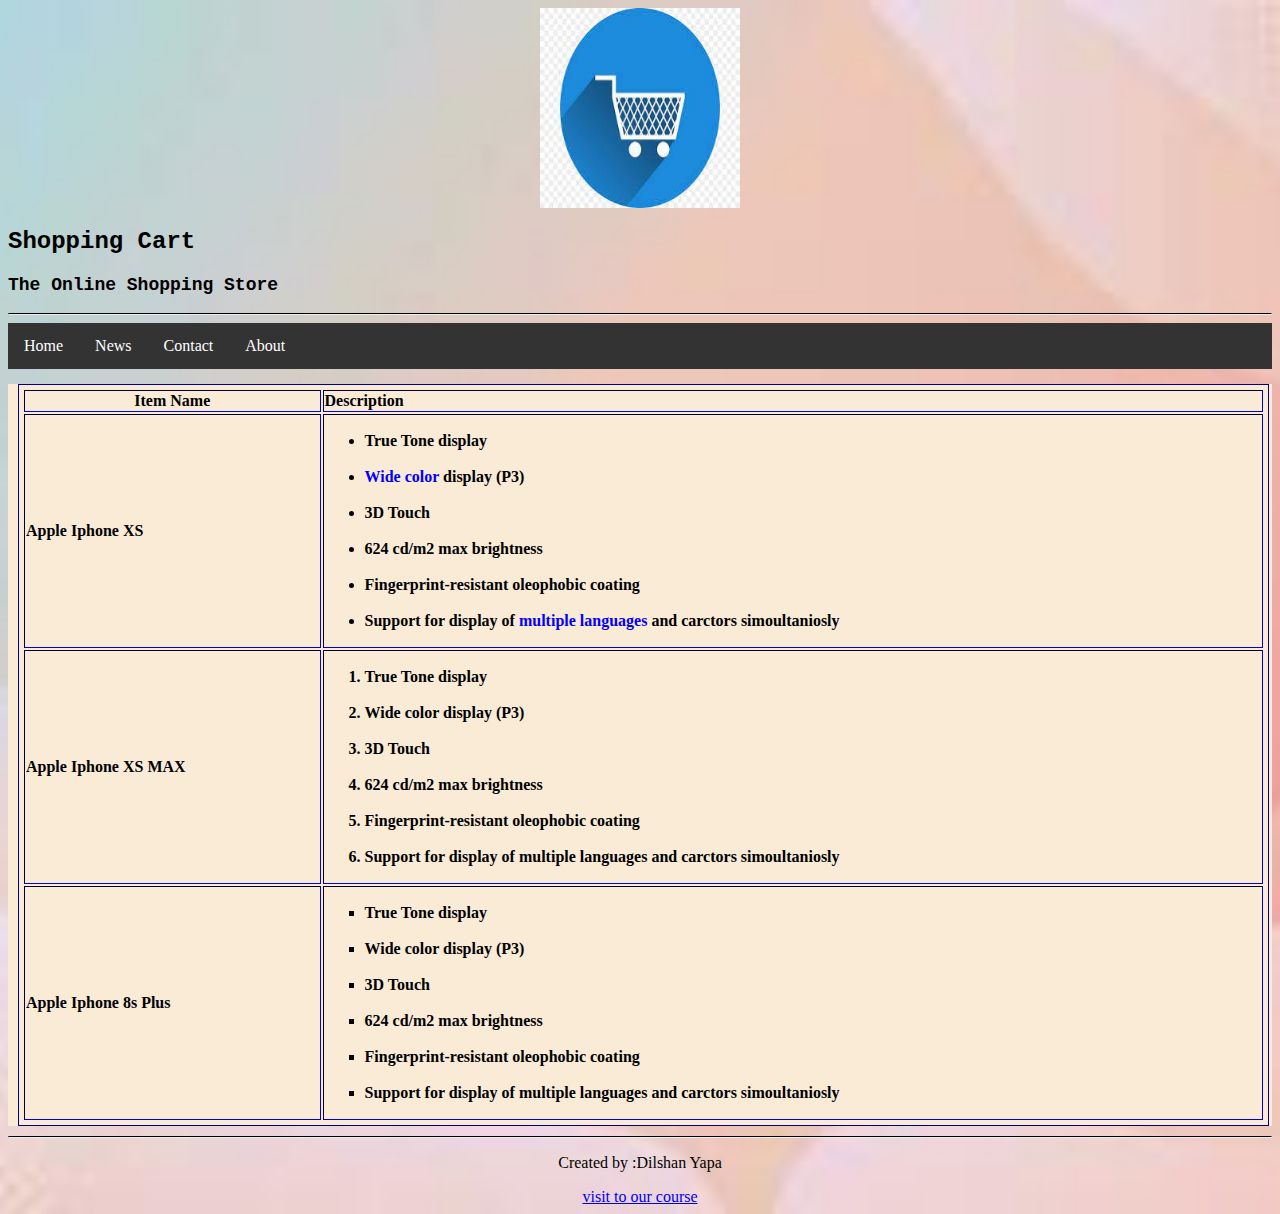
<file: Labs/IWT/index.html>
<!DOCTYPE html>
<html>
    <head>
        <!-- add a title (a) -->
        <title>My Shopping Cart</title>
        <link rel="stylesheet" href="styles/styles.css">
    </head>
    <body>
        <!-- add a logo (b) -->
        <img src="images/download.jpg" height="200px" width="200px" class="logo">
        <!-- add a header (c)-->
        <h2>Shopping Cart</h2>
        <!-- add a sub-header (c) -->
        <h3>The Online Shopping Store</h3>
        <!-- add a horizontal line (d)-->
        <hr>
        <!-- add a horizontal menu (e) -->
        <ul id="nav">
            <li id="navli"><a href="index.html">Home</a></li>
            <li id="navli"><a href="news.html">News</a></li>
            <li id="navli"><a href="index.html">Contact</a></li>
            <li id="navli"><a href="index.html">About</a></li>
        </ul>
        <!-- add a table (f)-->
        <div class="productData">
            <b>
                    <table border>
                        <tr>
                            <td id="itemname">Item Name</th>
                            <td id="itemdes">Description</th>
                        </tr>
                        <tr>
                            <td>Apple Iphone XS</td>
                            <td>
                                <ul>
                                    <li>True Tone display</li>
                                    <br>
                                    <li><lable>Wide color</lable> display (P3)</li><br>
                                    <li>3D Touch</li><br>
                                    <li>624 cd/m2 max brightness</li><br>
                                    <li>Fingerprint-resistant oleophobic coating</li><br>
                                    <li>Support for display of <lable>multiple languages</lable> and carctors simoultaniosly</li>
                                </ul>
                            </td>
                        </tr>
                        <tr>
                            <td>Apple Iphone XS MAX</td>
                            <td>
                                <ol>
                                    <li>True Tone display</li>
                                    <br>
                                    <li>Wide color display (P3)</li><br>
                                    <li>3D Touch</li><br>
                                    <li>624 cd/m2 max brightness</li><br>
                                    <li>Fingerprint-resistant oleophobic coating</li><br>
                                    <li>Support for display of multiple languages and carctors simoultaniosly</li>
                                </ol>
                            </td>
                        </tr>
                        <tr>
                            <td>Apple Iphone 8s Plus</td>
                            <td>
                                <ul type ="square">
                                    <li>True Tone display</li>
                                    <br>
                                    <li>Wide color display (P3)</li><br>
                                    <li>3D Touch</li><br>
                                    <li>624 cd/m2 max brightness</li><br>
                                    <li>Fingerprint-resistant oleophobic coating</li><br>
                                    <li>Support for display of multiple languages and carctors simoultaniosly</li>
                                </ul>
                            </td>
                        </tr>
                    </table>
                </b>
        </div>
        <!-- add a horizontal line (d)-->
        <hr>
        <!-- add a footer (g)-->
        <footer align="center" class="footer">
            <p>Created by :Dilshan Yapa</p>
            <a href="https://courseweb.sliit.lk">visit to our course</a>
        </footer>
    </body>
</html>
</file>
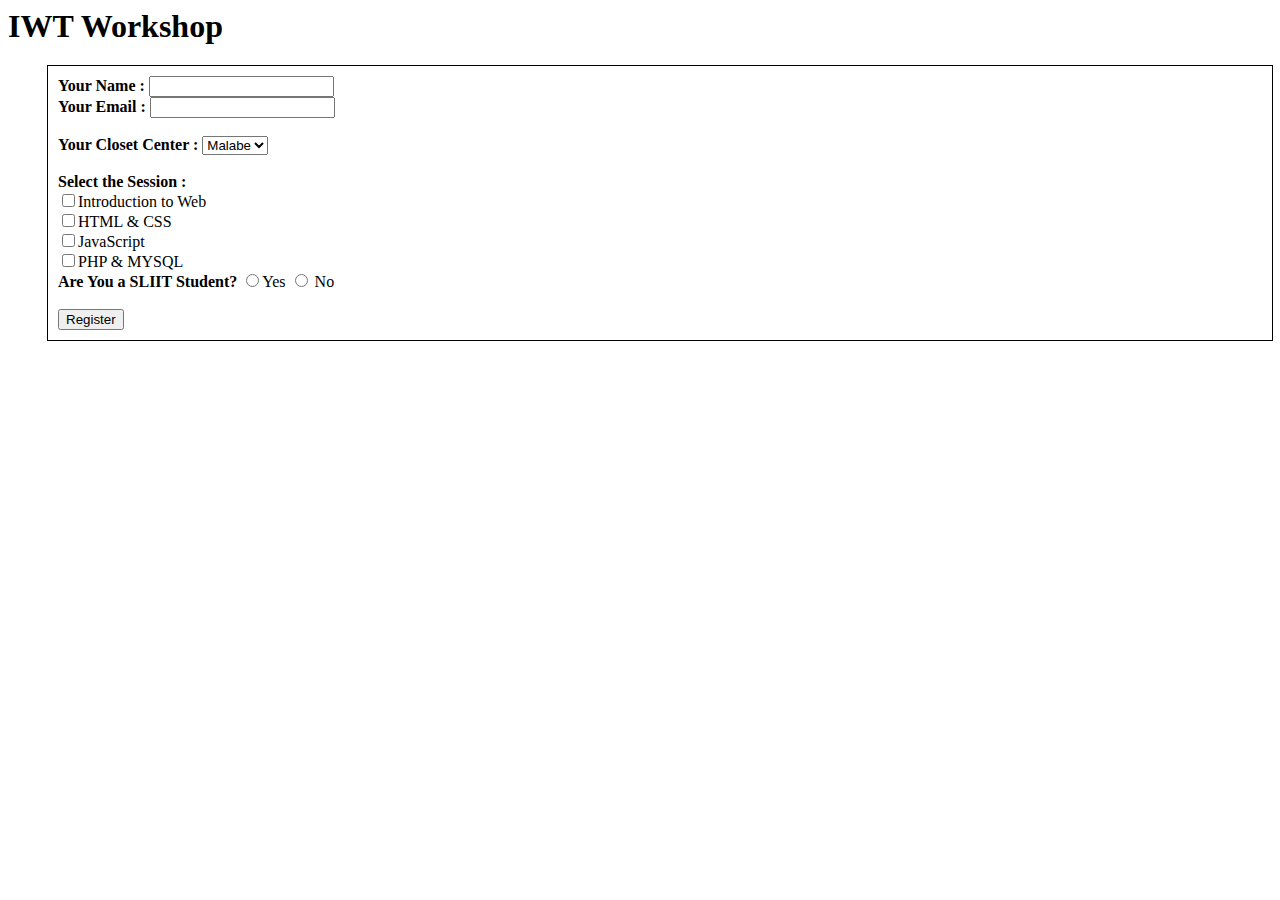
<file: Tutorial/02/index.html>
<html>
	<head>
		<title>IWT Workshop</title>
		<style>
			.application{
				outline: 1px solid black;
				margin-left:40px;
				margin-right:auto;
				padding: 10px;
				padding-left:10px;
			}
			.def{
				font-weight:bold;
			}
			.checklist{
				font-weight:1;
			}
		</style>
	</head>
	<body>
		<h1>IWT Workshop</h1>
			<form class="application">
				<lable class="def">Your Name : </lable>
					<input type="text"><br/>
				<lable class="def">Your Email : </lable>
					<input type="text">
				
				<br/><br/>
				
				<lable class="def"> Your Closet Center :</lable>
					<select>
						<option value="Malabe"> Malabe </option>
						<option value="Kandy">Kandy </option>
						<option value="Matara">Matara </option>
						<option value="Jaffna">Jaffna </option>
						<option value="Metro">Metro </option>
					</select>
				
				<br/><br/>
				
				<lable class="def">Select the Session :</lable><br/>
					<input type="checkbox">Introduction to Web  <br/>
					<input type="checkbox">HTML & CSS <br/>
					<input type="checkbox">JavaScript<br/>
					<input type="checkbox">PHP & MYSQL <br/>
				
				<lable class="def">Are You a SLIIT Student?</lable>
					<input type="radio" name="isStudent" value ="yes">Yes
					<input type="radio" name="isStudent" value ="no"> No
					
				<br/><br/>
				<input type="submit" value="Register">
			</form>
	</body>
</html>
</file>
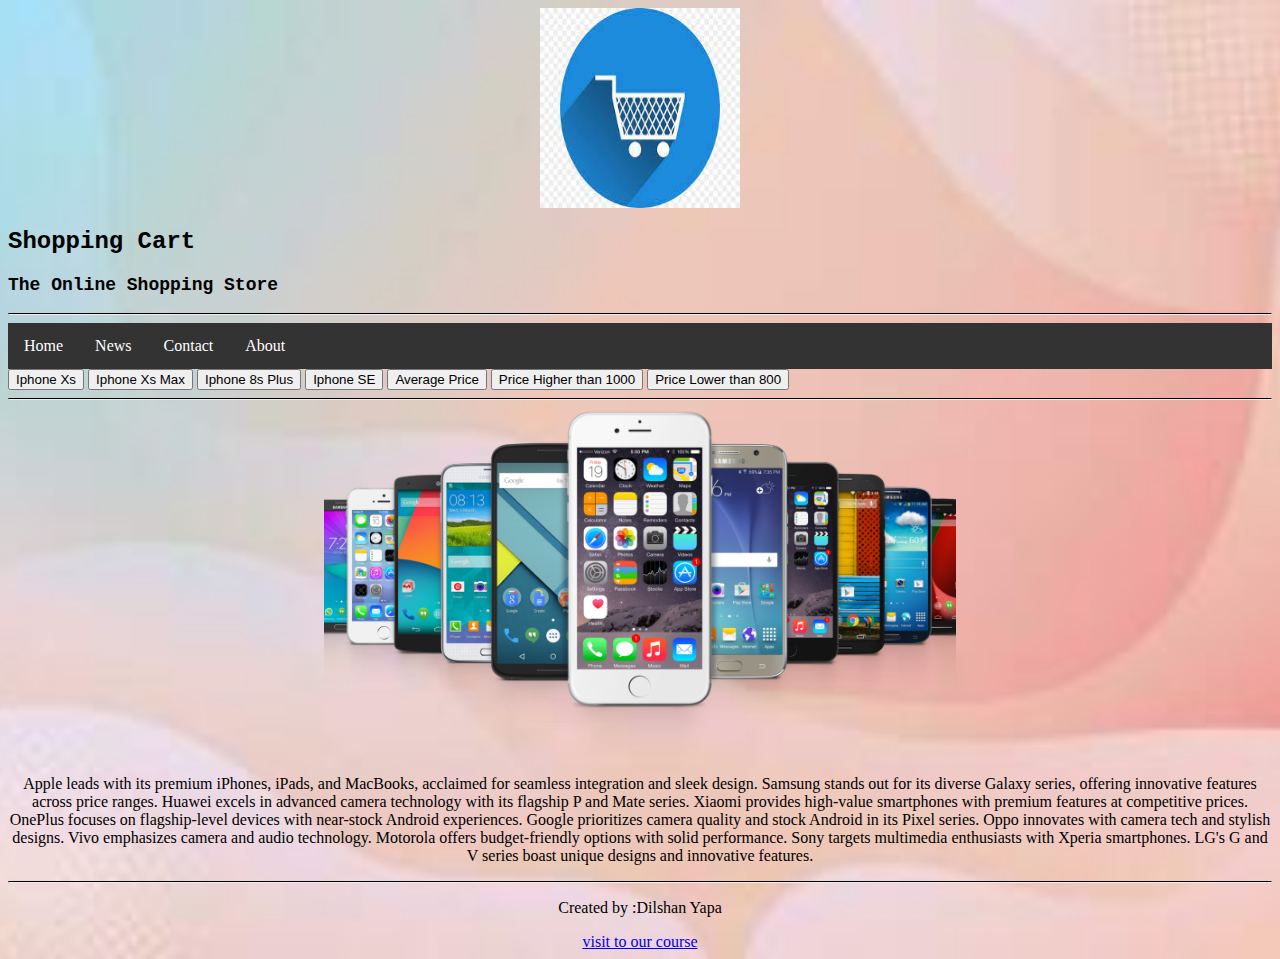
<file: Labs/IWT/news.html>
<!DOCTYPE html>
<html>
    <head>
        <!-- add a title (a) -->
        <title>My Shopping Cart</title>
        <link rel="stylesheet" href="styles/styles.css">
        <script src="js/myScript.js">
            document.writeln(Date());
        </script>
    </head>
    <body>
        <!-- add a logo (b) -->
        <img src="images/download.jpg" height="200px" width="200px" class="logo">
        <!-- add a header (c)-->
        <h2>Shopping Cart</h2>
        <!-- add a sub-header (c) -->
        <h3>The Online Shopping Store</h3>
        <!-- add a horizontal line (d)-->
        <hr>
        <!-- add a horizontal menu (e) -->
        <ul id="nav">
            <li id="navli"><a href="index.html">Home</a></li>
            <li id="navli"><a href="news.html">News</a></li>
            <li id="navli"><a href="index.html">Contact</a></li>
            <li id="navli"><a href="index.html">About</a></li>
        </ul>

        <input type="button" value="Iphone Xs" onclick="loadData(0)">
        <input type="button" value="Iphone Xs Max" onclick="loadData(1)">
        <input type="button" value="Iphone 8s Plus" onclick="loadData(2)">
        <input type="button" value="Iphone SE" onclick="loadData(3)">
        <input type="button" value="Average Price" onclick="priceForLoop()">
        <input type="button" value="Price Higher than 1000" onclick="loadData()">
        <input type="button" value="Price Lower than 800" onclick="loadData()">
        
        <hr>
        <div id="div">    
            <center>
                <img id="mainimg" src="images/all.png" width="50%">
                <br/>
                <p id="desc">Apple leads with its premium iPhones, iPads, and MacBooks, acclaimed for seamless integration and sleek design. Samsung stands out for its diverse Galaxy series, offering innovative features across price ranges. Huawei excels in advanced camera technology with its flagship P and Mate series. Xiaomi provides high-value smartphones with premium features at competitive prices. OnePlus focuses on flagship-level devices with near-stock Android experiences. Google prioritizes camera quality and stock Android in its Pixel series. Oppo innovates with camera tech and stylish designs. Vivo emphasizes camera and audio technology. Motorola offers budget-friendly options with solid performance. Sony targets multimedia enthusiasts with Xperia smartphones. LG's G and V series boast unique designs and innovative features.</p>
            </center>
        </div>
        </center>
        <!-- add a horizontal line (d)-->
        <hr>
        <!-- add a footer (g)-->
        <footer align="center" class="footer">
            <p>Created by :Dilshan Yapa</p>
            <a href="https://courseweb.sliit.lk">visit to our course</a>
        </footer>
    </body>
</html>
</file>
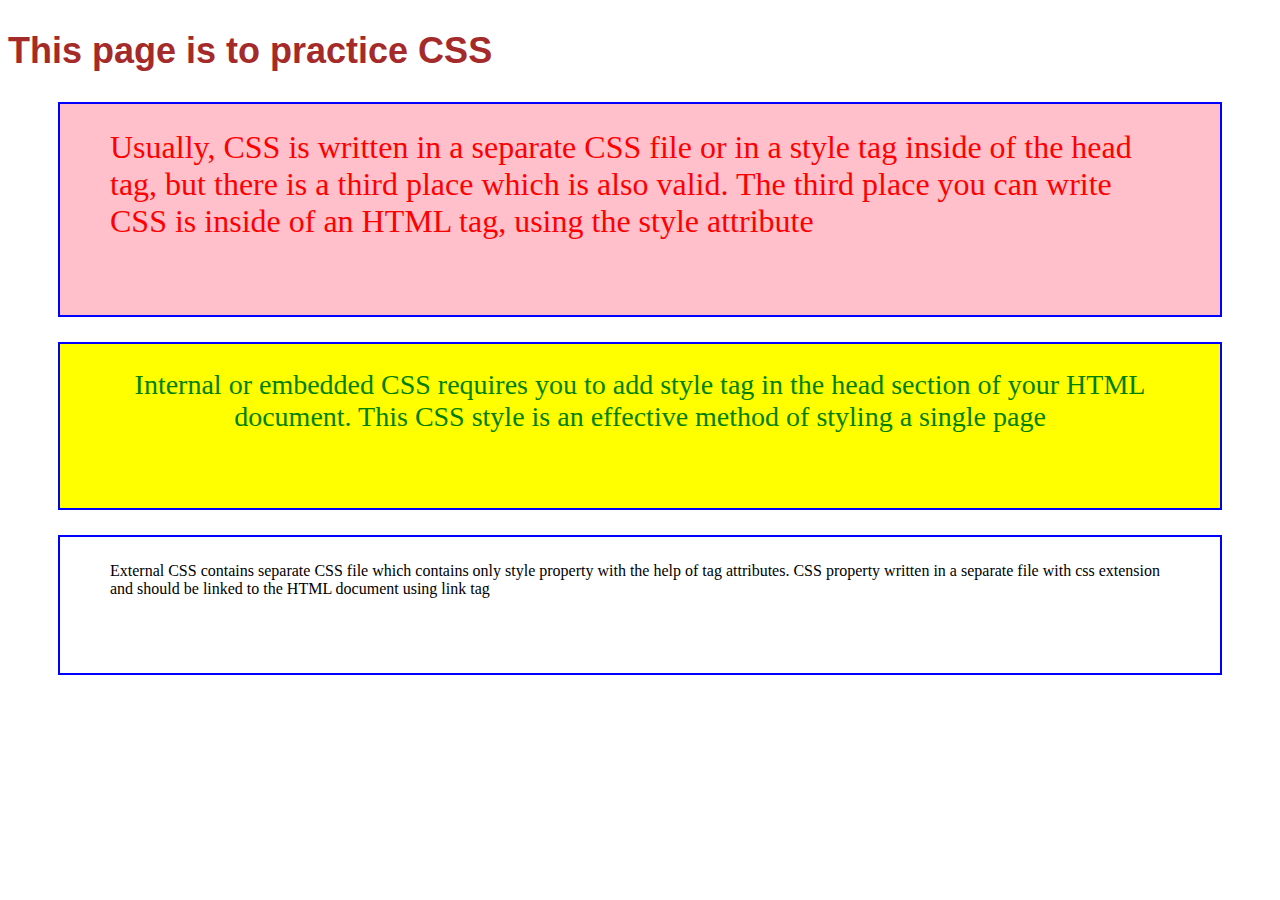
<file: Tutorial/03/test_css1.html>
<!DOCTYPE html>
<html>
	<head>
		<title>Testing CSS</title>
		<style>
			#para2{
				color:green;
				background-color:yellow;
				font-size:28px;
				text-align:center;
			}
		</style>
		<link rel="stylesheet" type="text/css" href="myStyles.css" />
	</head>
	<body>
		<h2>This page is to practice CSS</h2>
		<p style="color:Red;background-color:pink;font-size:32px;"> Usually, CSS is written in a separate CSS file or in a style tag inside of 
		the head tag, but there is a third place which is also valid. The third place 
		you can write CSS is inside of an HTML tag, using the style attribute</p>
		
		<p id="para2">Internal or embedded CSS requires you to add style tag in the head 
		section of your HTML document. This CSS style is an effective method of 
		styling a single page</p>
		
		<p>External CSS contains separate CSS file which contains only style 
		property with the help of tag attributes. CSS property written in a separate 
		file with css extension and should be linked to the HTML document using 
		link tag</p>
	</body>
</html>
</file>
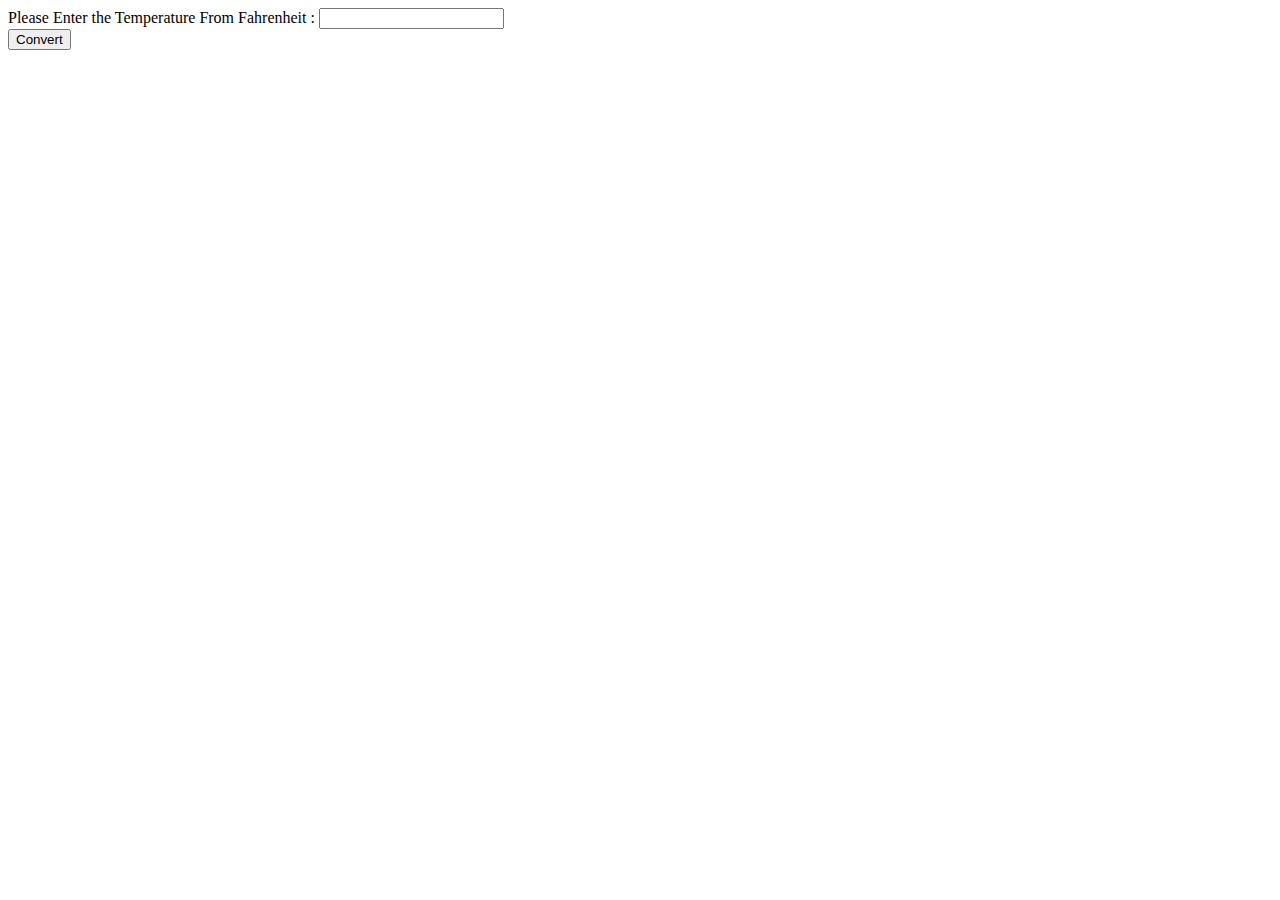
<file: Tutorial/04/ex05.html>
<html>
    <hrad>
        
    </hrad>
    <body>
        <form method="post">
            <lable>Please Enter the Temperature From Fahrenheit : </lable>
            <input  type="text"/ id="temp" name="temp"><br/>
            <input type="button" value="Convert" onclick="conver();">
        </form>

        <script>
            function conver(){
                let tempF = parseFloat(document.getElementById("temp").value);
                let tempC =  Math.round((5/9) * (tempF - 32) * 100) / 100;
                alert("Temperature From CelCius : " + tempC);
            }
            
        </script>
    </body>
</html>
</file>
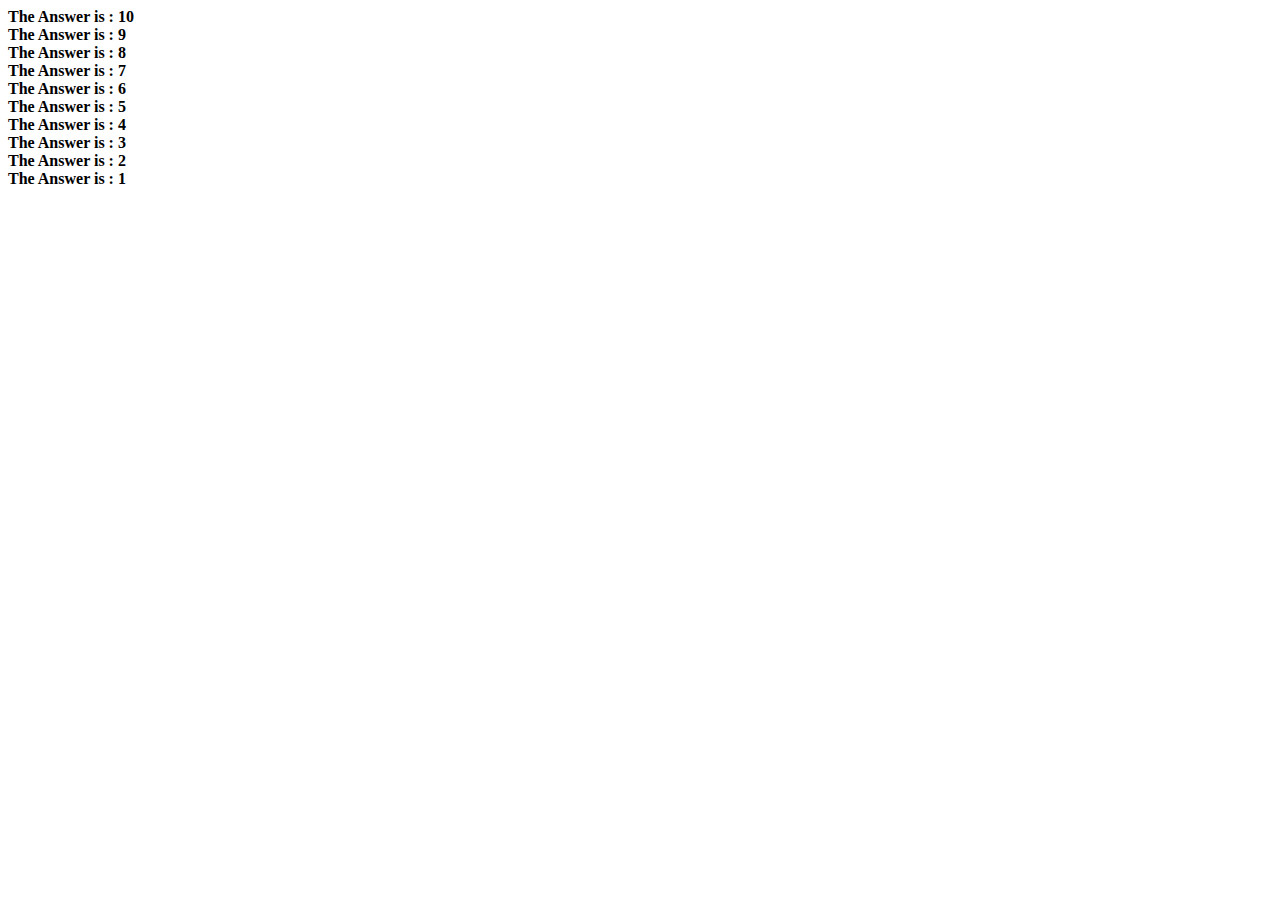
<file: Tutorial/04/ex07.html>
<!DOCTYPE html>
<html>
    <head>
        <title>
            Question Number 7
        </title>
    </head>
    <body>
        <div id="content">
        </div>
    </body>
    <script>
        for (i=10;i>0;i--){
            let msg = "<b>" + " The Answer is : " + i + "</b><br>";
            document.getElementById("content").innerHTML +=  msg;
        }
    </script>
</html>
</file>
<file: Labs/IWT/styles/styles.css>
body {
    background-image: url("../images/bgimage.jpg");
    background-position: center;
    background-repeat: no-repeat;
    background-size: cover;
}

.logo{
    display: block;
    margin-left: auto;
    margin-right: auto;
}

h2,h3{
    font-family: 'Courier New', Courier, monospace;
}

h2 {
    font-size: x-large;
}

h3{
    font-size: large;
}

hr {
    border-top: 1px solid black;
}

#nav{
    list-style-type: none;
    margin: 0;
    padding: 0;
    overflow: hidden;
    background-color: #333;
}

#navli {
    float: left;
}

#navli a {
    display: block;
    color: white;
    text-align: center;
    padding: 14px 16px;
    text-decoration: none;
}

/* Change the link color to #111 (black) on hover */
#navli a:hover {
    background-color: #111;
}

.productData {
    background-color: antiquewhite;
}

#itemdes{
    text-align: left;
}

#itemname{
    text-align: center;
}
lable {
    color:blue;
}

footer
{
	text-align:center;
	font-family:times new roman;
}

table {
    margin: 10px;
    margin-top: 15px;
    border-style: groove;
    border: 1px solid darkblue;
    padding: 3px;
    width:99%;
}
</file>
<file: Tutorial/03/myStyles.css>
body{
	background-image:url(https://th.bing.com/th/id/OIP.E7uc3a0yMOIU4_9zEL5nXQHaET?rs=1&pid=ImgDetMain);
}
h2{
	font-family:Arial;
	color:brown;
	font-size:36px;
}
p{
	border:2px solid blue;
	margin-bottom:25px;
	margin-top:25px;
	margin-left:50px;
	margin-right:50px;
	padding-top:25px;
	padding-left:50px;
	padding-right:50px;
	padding-bottom:75px;
}
</file>
